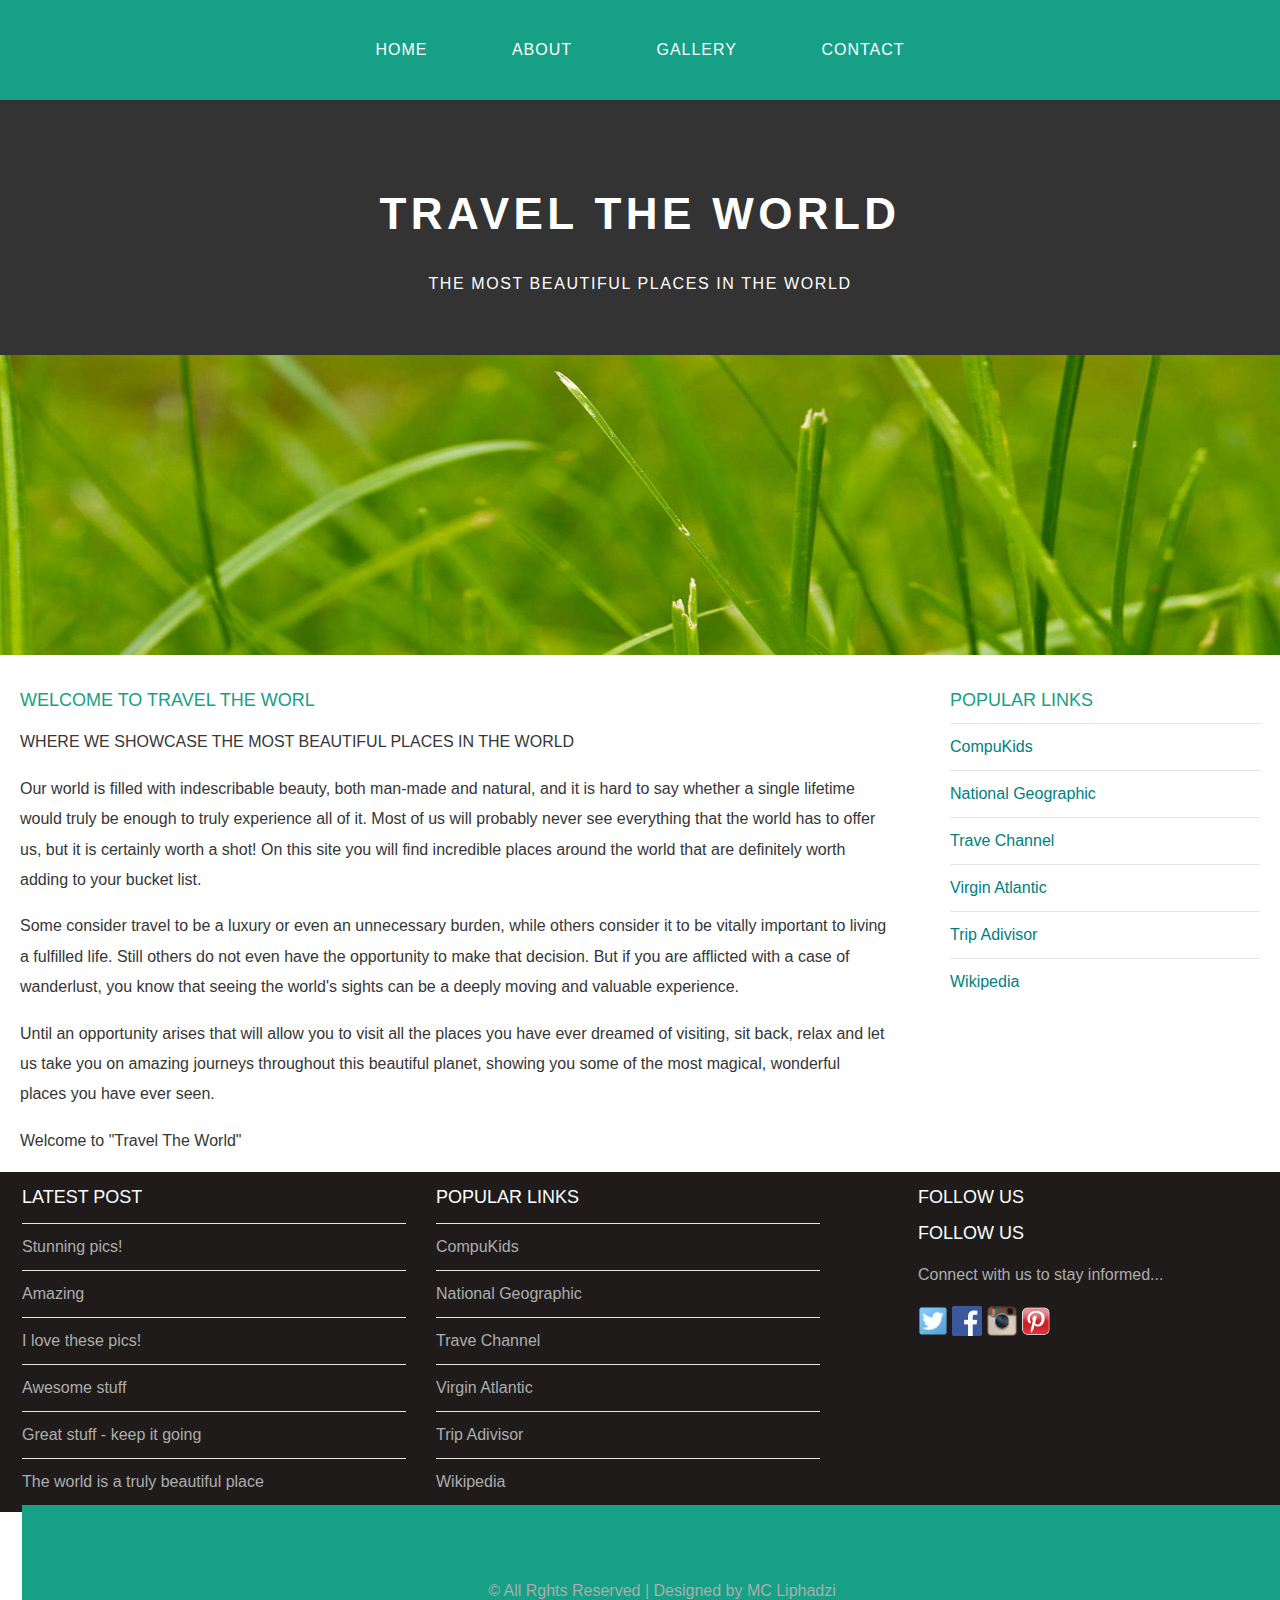
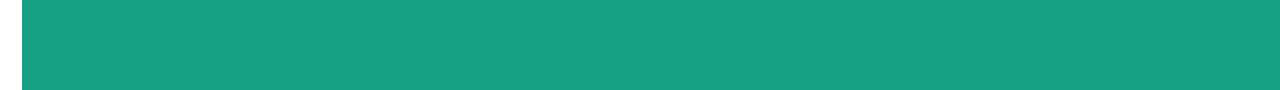
<file: index.html>
<!DOCTYPE html>
<html>
    <head>
        <title>Travel The World</title>
        <link rel="stylesheet" href="style.css"/>
    </head>
    
    <body>
        <div id="menu">
            <ul>
                <li><a href="#">Home</a></li>
                <li><a href="about.html">About</a></li>
                <li><a href="gallery.html">Gallery</a></li>
                <li><a href="contact.html">Contact</a></li>
            </ul>
        </div>
        
        <div id="header">
            <h1> TRAVEL THE WORLD</h1>
            <p> THE MOST BEAUTIFUL PLACES IN THE WORLD</p>
        </div>
        <div id="banner">
            <img src="images/pic01.jpg"/>
        </div>
        <div id="page">
            <div id="content">
                <h2>Welcome to Travel The Worl</h2>
                <p>WHERE WE SHOWCASE THE MOST BEAUTIFUL PLACES IN THE WORLD</p>
                <p>Our world is filled with indescribable beauty, both man-made and natural, and it is hard to say whether a single lifetime would truly be enough to truly experience all of it. Most of us will probably never see everything that the world has to offer us, but it is certainly worth a shot! On this site you will find incredible places around the world that are definitely worth adding to your bucket list.</p>
                <p>Some consider travel to be a luxury or even an unnecessary burden, while others consider it to be vitally important to living a fulfilled life. Still others do not even have the opportunity to make that decision. But if you are afflicted with a case of wanderlust, you know that seeing the world's sights can be a deeply moving and valuable experience.</p>
                <p>Until an opportunity arises that will allow you to visit all the places you have ever dreamed of visiting, sit back, relax and let us take you on amazing journeys throughout this beautiful planet, showing you some of the most magical, wonderful places you have ever seen.</p>
                <p>Welcome to "Travel The World"</p>
            </div>
            <div id="sidebar">
                <h2>Popular Links</h2>
                <ul class="styled">
                    <li><a href="http://www.compukids.me">CompuKids</a></li>
                    <li><a href="http://www.nationalgeographic.com/">National Geographic</a></li>
                    <li><a href="http://www.travelchannel.com/">Trave Channel</a></li>
                    <li><a href="http://www.virgin-atlantic.com/us/en.html">Virgin Atlantic</a></li>
                    <li><a href="http://www.tripadvisor.com">Trip Adivisor</a></li>
                    <li><a href="https://en.wikipedia.org/wiki/Main_Page">Wikipedia</a></li>
                </ul>
            </div>
        </div>
        
        <div id="footer">
            <div id="box1">
                <h2> Latest Post</h2>
                <ul class="styled">
                    <li><a href="#">Stunning pics!</a></li>
                    <li><a href="#">Amazing</a></li>
                    <li><a href="#">I love these pics!</a></li>
                    <li><a href="#">Awesome stuff</a></li>
                    <li><a href="#">Great stuff - keep it going</a></li>
                    <li><a href="#">The world is a truly beautiful place</a></li>
                </ul>
            </div>
            
            <div id="box2">
                <h2>Popular Links</h2>
                <ul class="styled">
                    <li><a href="http://www.compukids.me">CompuKids</a></li>
                    <li><a href="http://www.nationalgeographic.com/">National Geographic</a></li>
                    <li><a href="http://www.travelchannel.com/">Trave Channel</a></li>
                    <li><a href="http://www.virgin-atlantic.com/us/en.html">Virgin Atlantic</a></li>
                    <li><a href="http://www.tripadvisor.com">Trip Adivisor</a></li>
                    <li><a href="https://en.wikipedia.org/wiki/Main_Page">Wikipedia</a></li>
                </ul>
            </div>
            
            <div id="box3">
                <h2>Follow us</h2>
                <h2>Follow Us</h2>
                <p>Connect with us to stay informed...</p>
                <a href="#"><img src="images/twitter.png" height="30"/></a>
                <a href="#"><img src="images/facebook.png" height="30"/></a>
                <a href="#"><img src="images/instagram.png" height="30"/></a>
                <a href="#"><img src="images/pinterest.png" height="30"/></a>
            </div>
            
            <div id="copyright">
                <p>&copy; All Rghts Reserved | Designed by MC Liphadzi</p>
            </div>
        </div>
</file>
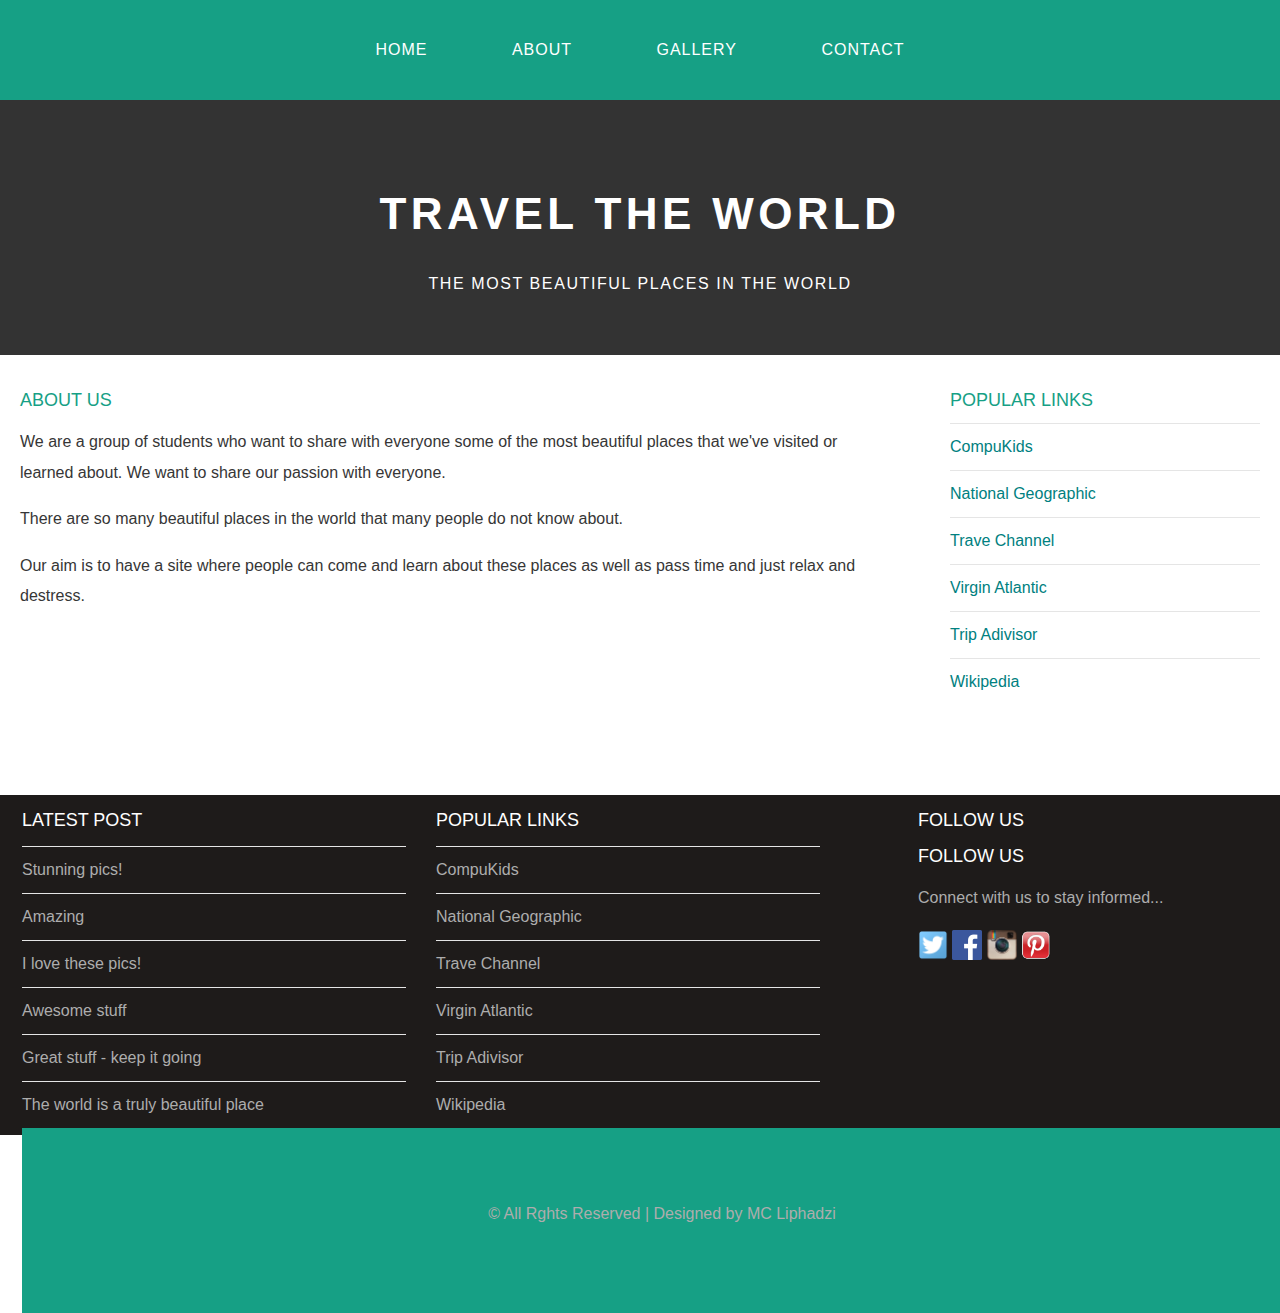
<file: about.html>
<!DOCTYPE html>
<html>
    <head>
        <title>Travel The World</title>
        <link rel="stylesheet" href="style.css"/>
    </head>
    
    <body>
        <div id="menu">
            <ul>
                <li><a href="index.html">Home</a></li>
                <li><a href="#">About</a></li>
                <li><a href="gallery.html">Gallery</a></li>
                <li><a href="contact.html">Contact</a></li>
            </ul>
        </div>
        
        <div id="header">
            <h1> TRAVEL THE WORLD</h1>
            <p> THE MOST BEAUTIFUL PLACES IN THE WORLD</p>
        </div>
        
        <div id="page">
            <div id="content">
                <h2>About Us</h2>
                <p>We are a group of students who want to share with everyone some of the most beautiful places that we've visited or learned about. We want to share our passion with everyone.</p>
                <p>There are so many beautiful places in the world that many people do not know about. </p>
                <p>Our aim is to have a site where people can come and learn about these places as well as pass time and just relax and destress. </p>
            </div>
            <div id="sidebar">
                <h2>Popular Links</h2>
                <ul class="styled">
                    <li><a href="http://www.compukids.me">CompuKids</a></li>
                    <li><a href="http://www.nationalgeographic.com/">National Geographic</a></li>
                    <li><a href="http://www.travelchannel.com/">Trave Channel</a></li>
                    <li><a href="http://www.virgin-atlantic.com/us/en.html">Virgin Atlantic</a></li>
                    <li><a href="http://www.tripadvisor.com">Trip Adivisor</a></li>
                    <li><a href="https://en.wikipedia.org/wiki/Main_Page">Wikipedia</a></li>
                </ul>
            </div>
        </div>
        
        <div id="footer">
            <div id="box1">
                <h2> Latest Post</h2>
                <ul class="styled">
                    <li><a href="#">Stunning pics!</a></li>
                    <li><a href="#">Amazing</a></li>
                    <li><a href="#">I love these pics!</a></li>
                    <li><a href="#">Awesome stuff</a></li>
                    <li><a href="#">Great stuff - keep it going</a></li>
                    <li><a href="#">The world is a truly beautiful place</a></li>
                </ul>
            </div>
            
            <div id="box2">
                <h2>Popular Links</h2>
                <ul class="styled">
                    <li><a href="http://www.compukids.me">CompuKids</a></li>
                    <li><a href="http://www.nationalgeographic.com/">National Geographic</a></li>
                    <li><a href="http://www.travelchannel.com/">Trave Channel</a></li>
                    <li><a href="http://www.virgin-atlantic.com/us/en.html">Virgin Atlantic</a></li>
                    <li><a href="http://www.tripadvisor.com">Trip Adivisor</a></li>
                    <li><a href="https://en.wikipedia.org/wiki/Main_Page">Wikipedia</a></li>
                </ul>
            </div>
            
            <div id="box3">
                <h2>Follow us</h2>
                <h2>Follow Us</h2>
                <p>Connect with us to stay informed...</p>
                <a href="#"><img src="images/twitter.png" height="30"/></a>
                <a href="#"><img src="images/facebook.png" height="30"/></a>
                <a href="#"><img src="images/instagram.png" height="30"/></a>
                <a href="#"><img src="images/pinterest.png" height="30"/></a>
            </div>
            
            <div id="copyright">
                <p>&copy; All Rghts Reserved | Designed by MC Liphadzi</p>
            </div>
        </div>
</file>
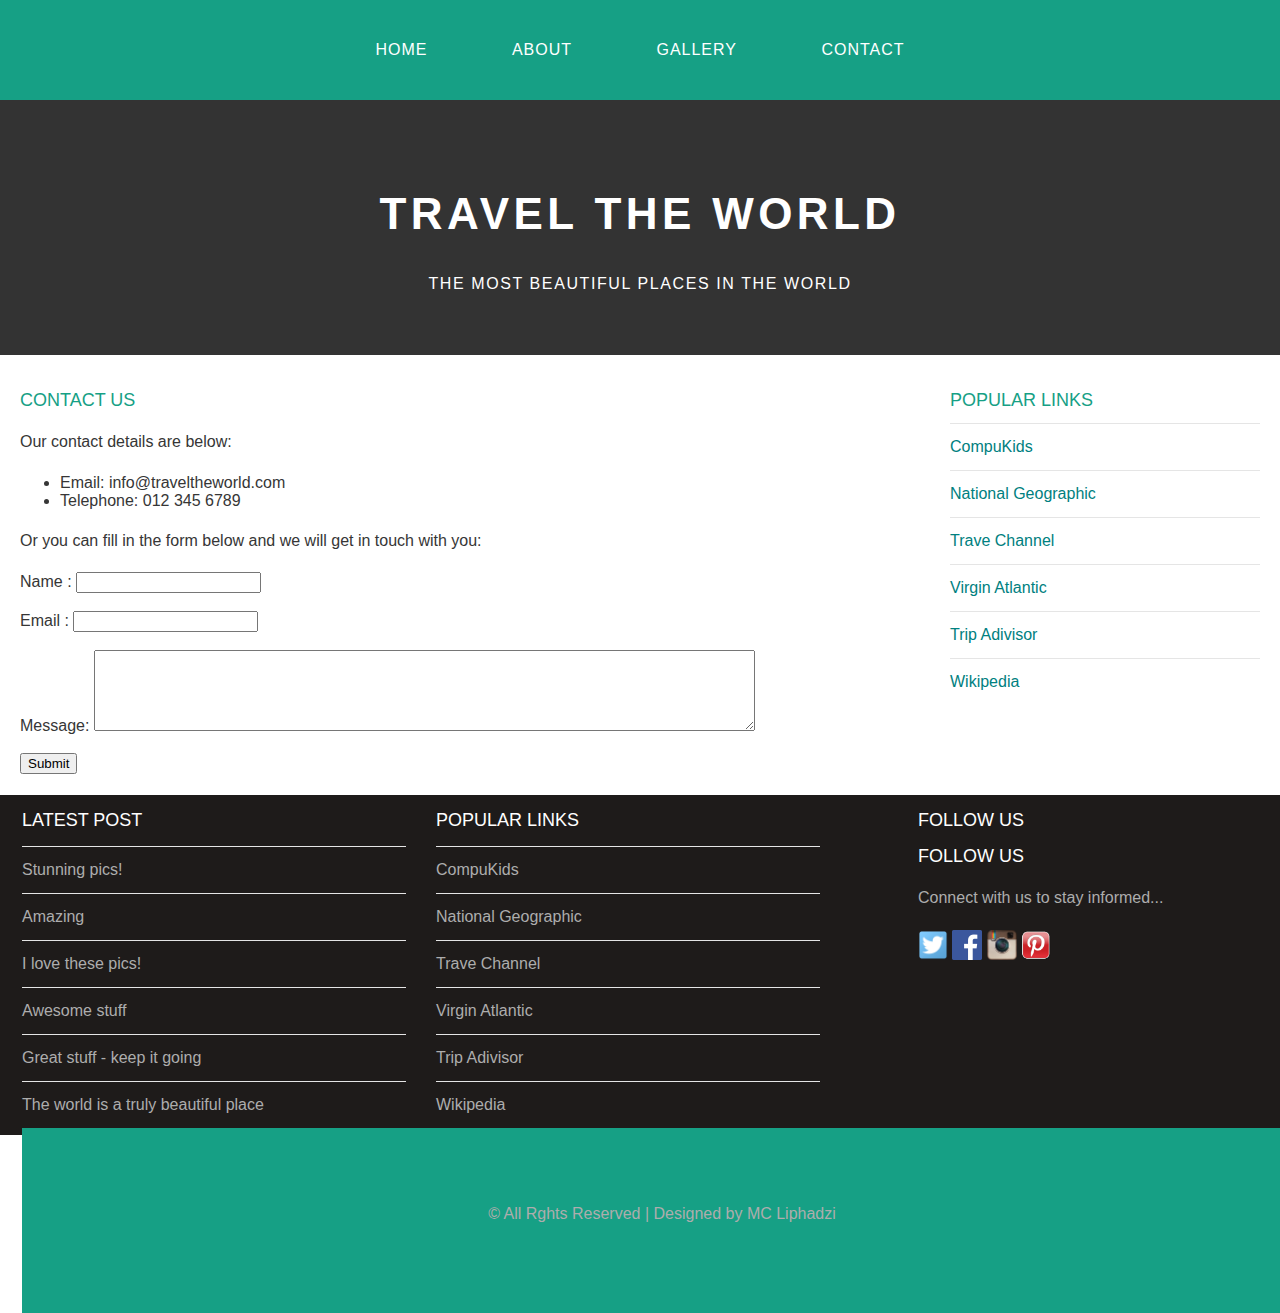
<file: contact.html>
<!DOCTYPE html>
<html>
    <head>
        <title>Travel The World</title>
        <link rel="stylesheet" href="style.css"/>
    </head>
    
    <body>
        <div id="menu">
            <ul>
                <li><a href="index.html">Home</a></li>
                <li><a href="about.html">About</a></li>
                <li><a href="gallery.html">Gallery</a></li>
                <li><a href="#">Contact</a></li>
            </ul>
        </div>
        
        <div id="header">
            <h1> TRAVEL THE WORLD</h1>
            <p> THE MOST BEAUTIFUL PLACES IN THE WORLD</p>
        </div>
        
        <div id="page">
            <div id="content">
                <h2>Contact Us</h2>
                <p>Our contact details are below:</p>
                <ul class="style1">
                    <li>Email: info@traveltheworld.com</li>
                    <li>Telephone: 012 345 6789</li>
                </ul>

                <p>Or you can fill in the form below and we will get in touch with you:</p>
                <form>
                    Name     : <input type="text" /><br/><br/>
                    Email     : <input type="email" /><br/><br/>
                    Message: <textarea cols="80" rows="5"></textarea><br/><br/>
                    <input type="submit" value="Submit"/>
                </form>
            </div>
            <div id="sidebar">
                <h2>Popular Links</h2>
                <ul class="styled">
                    <li><a href="http://www.compukids.me">CompuKids</a></li>
                    <li><a href="http://www.nationalgeographic.com/">National Geographic</a></li>
                    <li><a href="http://www.travelchannel.com/">Trave Channel</a></li>
                    <li><a href="http://www.virgin-atlantic.com/us/en.html">Virgin Atlantic</a></li>
                    <li><a href="http://www.tripadvisor.com">Trip Adivisor</a></li>
                    <li><a href="https://en.wikipedia.org/wiki/Main_Page">Wikipedia</a></li>
                </ul>
            </div>
        </div>
        
        <div id="footer">
            <div id="box1">
                <h2> Latest Post</h2>
                <ul class="styled">
                    <li><a href="#">Stunning pics!</a></li>
                    <li><a href="#">Amazing</a></li>
                    <li><a href="#">I love these pics!</a></li>
                    <li><a href="#">Awesome stuff</a></li>
                    <li><a href="#">Great stuff - keep it going</a></li>
                    <li><a href="#">The world is a truly beautiful place</a></li>
                </ul>
            </div>
            
            <div id="box2">
                <h2>Popular Links</h2>
                <ul class="styled">
                    <li><a href="http://www.compukids.me">CompuKids</a></li>
                    <li><a href="http://www.nationalgeographic.com/">National Geographic</a></li>
                    <li><a href="http://www.travelchannel.com/">Trave Channel</a></li>
                    <li><a href="http://www.virgin-atlantic.com/us/en.html">Virgin Atlantic</a></li>
                    <li><a href="http://www.tripadvisor.com">Trip Adivisor</a></li>
                    <li><a href="https://en.wikipedia.org/wiki/Main_Page">Wikipedia</a></li>
                </ul>
            </div>
            
            <div id="box3">
                <h2>Follow us</h2>
                <h2>Follow Us</h2>
                <p>Connect with us to stay informed...</p>
                <a href="#"><img src="images/twitter.png" height="30"/></a>
                <a href="#"><img src="images/facebook.png" height="30"/></a>
                <a href="#"><img src="images/instagram.png" height="30"/></a>
                <a href="#"><img src="images/pinterest.png" height="30"/></a>
            </div>
            
            <div id="copyright">
                <p>&copy; All Rghts Reserved | Designed by MC Liphadzi</p>
            </div>
        </div>
</file>
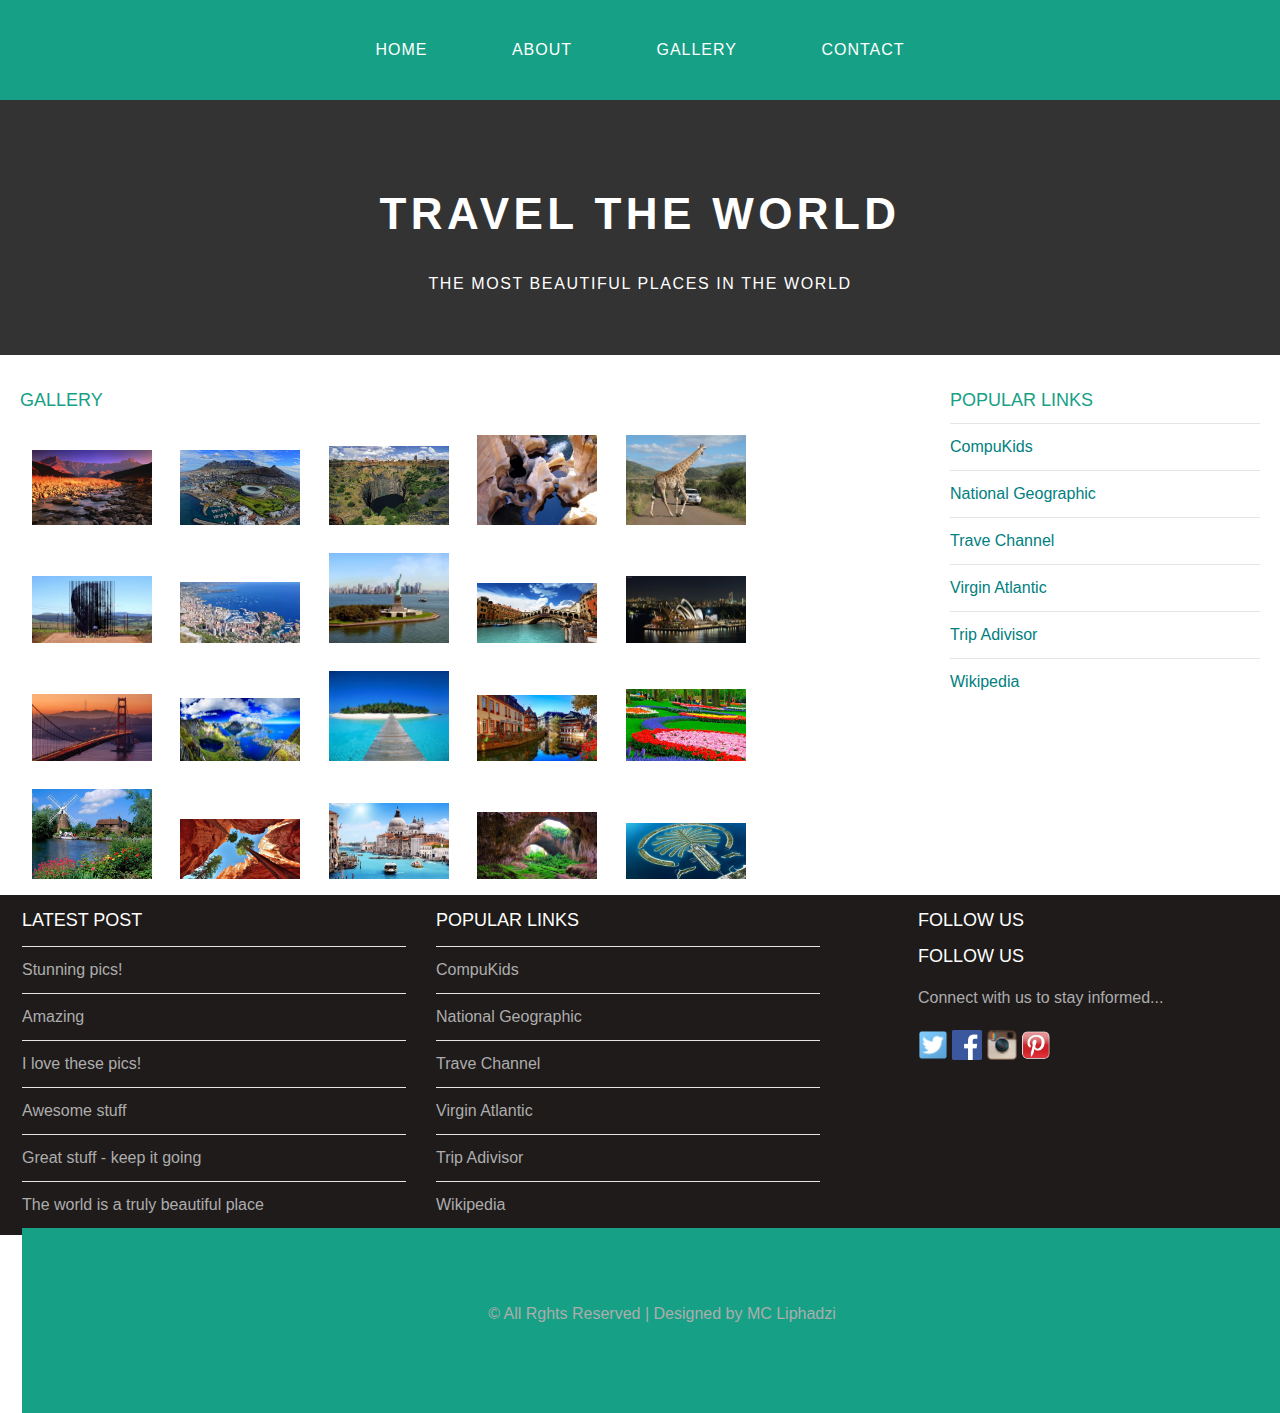
<file: gallery.html>
<!DOCTYPE html>
<html>
    <head>
        <title>Travel The World</title>
        <link rel="stylesheet" href="style.css"/>
    </head>
    
    <body>
        <div id="menu">
            <ul>
                <li><a href="index.html">Home</a></li>
                <li><a href="about.html">About</a></li>
                <li><a href="#">Gallery</a></li>
                <li><a href="contact.html">Contact</a></li>
            </ul>
        </div>
        
        <div id="header">
            <h1> TRAVEL THE WORLD</h1>
            <p> THE MOST BEAUTIFUL PLACES IN THE WORLD</p>
        </div>
        
        <div id="page">
            <div id="content">
                <h2>Gallery</h2>
                <div id="gallery">
                    <img src="images/pic1.jpg"/>
                    <img src="images/pic2.jpg"/>
                    <img src="images/pic3.jpg"/>
                    <img src="images/pic4.jpg"/>
                    <img src="images/pic5.jpg"/>
                    <img src="images/pic6.jpg"/>
                    <img src="images/pic7.jpg"/>
                    <img src="images/pic8.jpg"/>
                    <img src="images/pic9.jpg"/>
                    <img src="images/pic10.jpg"/>
                    <img src="images/pic11.jpg"/>
                    <img src="images/pic12.jpg"/>
                    <img src="images/pic13.jpg"/>
                    <img src="images/pic14.jpg"/>
                    <img src="images/pic15.jpg"/>
                    <img src="images/pic16.jpg"/>
                    <img src="images/pic17.jpg"/>
                    <img src="images/pic18.jpg"/>
                    <img src="images/pic19.jpg"/>
                    <img src="images/pic20.jpg"/>
                </div>
                
            </div>
            <div id="sidebar">
                <h2>Popular Links</h2>
                <ul class="styled">
                    <li><a href="http://www.compukids.me">CompuKids</a></li>
                    <li><a href="http://www.nationalgeographic.com/">National Geographic</a></li>
                    <li><a href="http://www.travelchannel.com/">Trave Channel</a></li>
                    <li><a href="http://www.virgin-atlantic.com/us/en.html">Virgin Atlantic</a></li>
                    <li><a href="http://www.tripadvisor.com">Trip Adivisor</a></li>
                    <li><a href="https://en.wikipedia.org/wiki/Main_Page">Wikipedia</a></li>
                </ul>
            </div>
        </div>
        
        <div id="footer">
            <div id="box1">
                <h2> Latest Post</h2>
                <ul class="styled">
                    <li><a href="#">Stunning pics!</a></li>
                    <li><a href="#">Amazing</a></li>
                    <li><a href="#">I love these pics!</a></li>
                    <li><a href="#">Awesome stuff</a></li>
                    <li><a href="#">Great stuff - keep it going</a></li>
                    <li><a href="#">The world is a truly beautiful place</a></li>
                </ul>
            </div>
            
            <div id="box2">
                <h2>Popular Links</h2>
                <ul class="styled">
                    <li><a href="http://www.compukids.me">CompuKids</a></li>
                    <li><a href="http://www.nationalgeographic.com/">National Geographic</a></li>
                    <li><a href="http://www.travelchannel.com/">Trave Channel</a></li>
                    <li><a href="http://www.virgin-atlantic.com/us/en.html">Virgin Atlantic</a></li>
                    <li><a href="http://www.tripadvisor.com">Trip Adivisor</a></li>
                    <li><a href="https://en.wikipedia.org/wiki/Main_Page">Wikipedia</a></li>
                </ul>
            </div>
            
            <div id="box3">
                <h2>Follow us</h2>
                <h2>Follow Us</h2>
                <p>Connect with us to stay informed...</p>
                <a href="#"><img src="images/twitter.png" height="30"/></a>
                <a href="#"><img src="images/facebook.png" height="30"/></a>
                <a href="#"><img src="images/instagram.png" height="30"/></a>
                <a href="#"><img src="images/pinterest.png" height="30"/></a>
            </div>
            
            <div id="copyright">
                <p>&copy; All Rghts Reserved | Designed by MC Liphadzi</p>
            </div>
        </div>
</file>
<file: style.css>
/* ****************************************************************************************************************************************************** */ /*universal style                                                                                                                                         */
/* ****************************************************************************************************************************************************** */

body{
    margin: 0;
    padding: 0;
    background-color: #ffffff;
    font-family: 'Raleway', sans-serif;
    font-size: 16px;
    font-weight: 400;
    color: #363636;
}

p{
  line-height: 190%;  
}

a{
    text-decoration: none;
    color: teal;
}

/* ****************************************************************************************************************************************************** */ 
/*Menu                                                                                                                                                    */
/* ****************************************************************************************************************************************************** */

#menu{
    background-color: #16a085;
    height: 100px;
}

#menu ul{
    margin: 0;
    padding: 0;
    list-style-type: none;
    text-align: center;
}

#menu li{
    display: inline-block;
}

#menu a{
    letter-spacing: 1px;
    text-decoration: none;
    text-align: center;
    text-transform: uppercase;
    font-size: 16px;
    line-height: 100px;
    color: #ffffff;
    
    padding: 0 40px;
    border: none;
    display: block; 
}

#menu a:hover{
    background-color: #1abc9c;
}

/* ****************************************************************************************************************************************************** */
/*Header                                                                                                                                                  */
/* ****************************************************************************************************************************************************** */

#header{
    padding: 60px 0px 40px 0;
    background-color: #333333;
    text-align: center;
}

#header h1{
    letter-spacing: 0.1em;
    font-size: 44px; 
    color: #ffffff;
}

#header p{
    letter-spacing: 0.1em;
    color: #ffffff;
}

/* ****************************************************************************************************************************************************** */
/*Banner                                                                                                                                                  */
/* ****************************************************************************************************************************************************** */

#banner{
    height: 300px;
}

#banner img{
    width: 100%;
    height: 300px;
}


/* ****************************************************************************************************************************************************** */ 
/*Page                                                                                                                                                    */
/* ****************************************************************************************************************************************************** */

#page{
    min-height: 400px;
    padding:20px;
}

#page h2{
    margin-bottom: 12px;
    text-transform: uppercase;
    font-weight: 400;
    font-size:18px;
    color: #16a085;
}

#content{
    float: left;
    width: 70%;
}
/*SIDEBAR*/

#sidebar{
    float: right;
    width: 25%;
}

/*LISTS*/

ul.styled{
    margin: 0;
    padding: 0;
    list-style-type: none;
}

ul.styled li{
    border-top: solid 1px #e5e5e5;
    padding: 14px 0px;
}


/* ****************************************************************************************************************************************************** */ 
/*footer                                                                                                                                                  */
/* ****************************************************************************************************************************************************** */

#footer{
    width: 100%;
    height: 340px;
    background-color: #1e1b1a;
    padding-left: 25px;
    padding-left: 22px;
    clear: both;  
}

#footer h2{
    font-size: 18px;
    font-weight: 400;
    text-transform: uppercase;
    color: #ffffff;
}

#footer p{
    color: #adadad;
}

#footer a{
    color: #adadad;
}

#box1{
    float: left;
    width: 30%;
    padding-right: 30px;
}

#box2{
    float: left;
    width: 30%;
    padding-right: 30px;
}

#box3{
    float: right;
    width: 30%;
    padding-left: 30px;
}
    
/* ****************************************************************************************************************************************************** */ 
/*Copyright                                                                                                                                               */
/* ****************************************************************************************************************************************************** */
    
#copyright{
    width: 100%;
    Height: 130px;
    text-align: center;
    background-color: #16a085;
    padding-top: 55px;
    clear: both;
}

#copyrght p{
    font-size: 12px;
    letter-spacing: 0.1em;
    text-transform: uppercase;
    color: #ffffff;
}    
    
/* ****************************************************************************************************************************************************** */ 
/*Gallery                                                                                                                                                 */
/* ****************************************************************************************************************************************************** */
    
#gallery img{
	width:120px;
	margin:12px;
	-moz-transition: -moz-transform 0.5s ease-in;
	-webkit-transition: -webkit-transform 0.5s ease-in;
	-o-transition: -o-transform 0.5s ease-in;
} 
    
#gallery img:hover{
	-moz-transform: scale(3);
	-webkit-transform: scale(3);
	-o-transform: scale(3);
}
</file>
